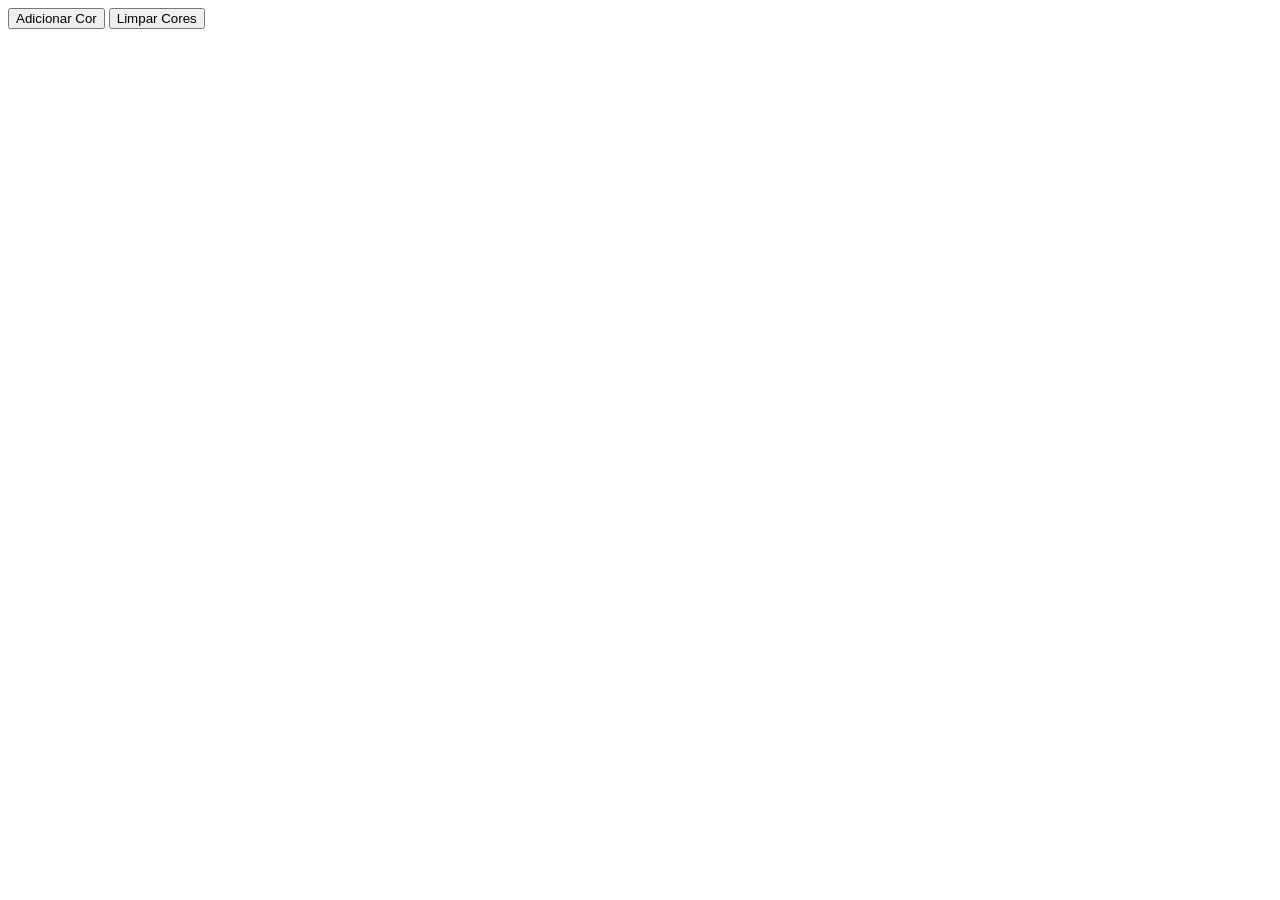
<file: SCtec/semana01/aula02/index.html>
<!DOCTYPE html>
<html lang="pt-br">
<head>
    <meta charset="UTF-8">
    <meta name="viewport" content="width=device-width, initial-scale=1.0">
    <title>Aquário de Cores</title>
</head>
<body>
    <button id="btnAdicionar">Adicionar Cor</button>
    <button id="btnLimpar">Limpar Cores</button>
    <script>
        const btnAdicionar = document.getElementById('btnAdicionar');
        const btnLimpar = document.getElementById('btnLimpar');

        btnAdicionar.addEventListener('click', () => {
            const cor = prompt('Digite uma cor (em inglês ou hexadecimal):');
            if (cor) {
                const divCor = document.createElement('div');
                divCor.style.width = '100px';
                divCor.style.height = '100px';
                divCor.style.backgroundColor = cor;
                divCor.style.display = 'inline-block';
                divCor.style.margin = '5px';
                document.body.appendChild(divCor);
            }
        });

        btnLimpar.addEventListener('click', () => {
            const cores = document.querySelectorAll('div');
            cores.forEach(cor => cor.remove());
        });
    </script>
</body>
</html>
</file>
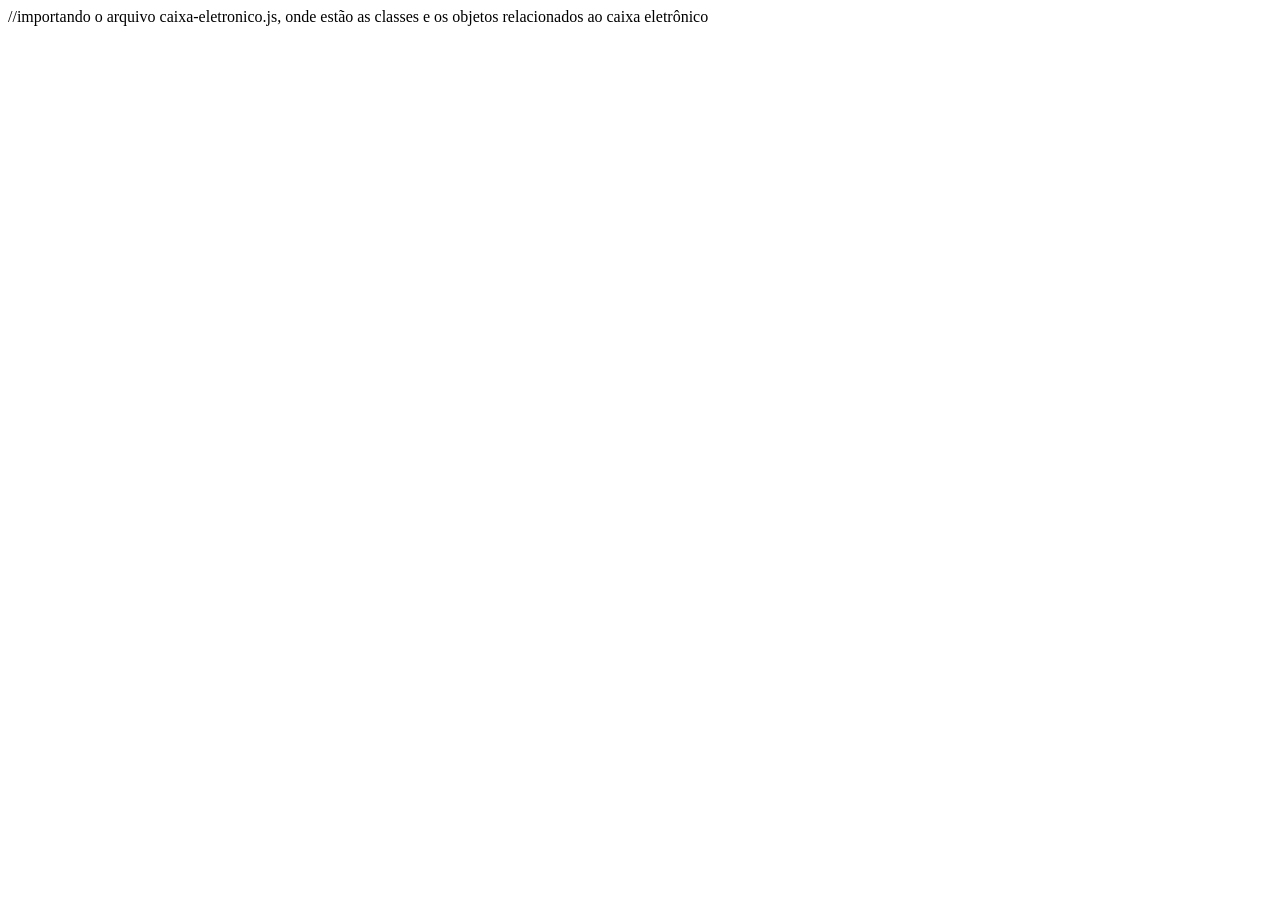
<file: SCtec/semana05/aula14/index.html>
<!DOCTYPE html>
<html lang="en">
<head>
    <meta charset="UTF-8">
    <meta name="viewport" content="width=device-width, initial-scale=1.0">
    <title>Document</title>
</head>
<body>
    <script src="./caixa-eletronico.js"></script> //importando o arquivo caixa-eletronico.js, onde estão as classes e os objetos relacionados ao caixa eletrônico

</body>
</html>
</file>
